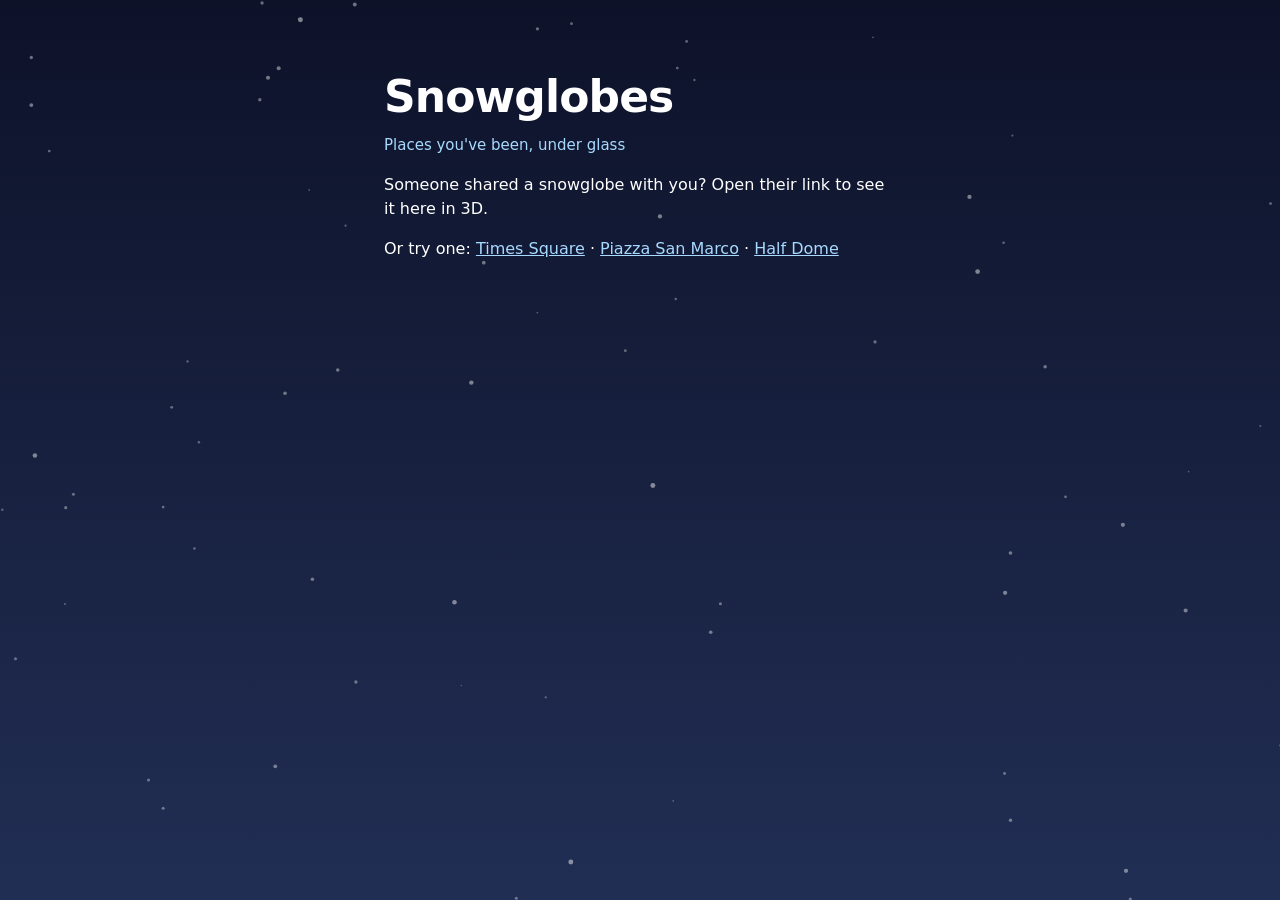
<file: docs/index.html>
<!doctype html>
<html lang="en">
<head>
    <meta charset="utf-8">
    <meta name="viewport" content="width=device-width, initial-scale=1">
    <title>Snowglobe</title>
    <link rel="stylesheet" href="https://rsms.me/inter/inter.css">
    <link rel="stylesheet" href="style.css?v=__BUILD__">
</head>
<body>
    <canvas id="snow" aria-hidden="true"></canvas>
    <main class="landing">
        <h1>Snowglobes</h1>
        <p class="subtitle">Places you've been, under glass</p>
        <p>Someone shared a snowglobe with you? Open their link to see it here in 3D.</p>
        <p class="examples">Or try one:
            <a href="globe.html?t=Times%20Square&amp;s=New%20York%2C%20United%20States&amp;lat=40.758000&amp;lon=-73.985500&amp;r=300">Times Square</a> ·
            <a href="globe.html?t=Piazza%20San%20Marco&amp;s=Venice%2C%20Italy&amp;lat=45.434100&amp;lon=12.338800&amp;r=300">Piazza San Marco</a> ·
            <a href="globe.html?t=Half%20Dome&amp;s=Yosemite%2C%20United%20States&amp;lat=37.745900&amp;lon=-119.533200&amp;r=1500">Half Dome</a>
        </p>
    </main>
    <script src="snow.js?v=__BUILD__"></script>
</body>
</html>
</file>
<file: docs/style.css>
/* Snowglobe web viewer — same night-sky look as the app (see Theme.swift). */

:root {
    --night-top: rgb(13, 18, 41);
    --night-bottom: rgb(33, 46, 84);
    --snow: #ffffff;
    --ice: rgb(168, 217, 255);
    --accent: rgb(84, 158, 237);
}

* { box-sizing: border-box; }

html, body {
    margin: 0;
    height: 100%;
    font-family: "Inter", "InterVariable", system-ui, -apple-system, sans-serif;
    color: var(--snow);
    background: linear-gradient(var(--night-top), var(--night-bottom)) fixed;
    -webkit-font-smoothing: antialiased;
}

#snow {
    position: fixed;
    inset: 0;
    width: 100%;
    height: 100%;
    pointer-events: none;
    z-index: 0;
}

h1 {
    margin: 0;
    font-size: clamp(30px, 7vw, 44px);
    font-weight: 700;
    letter-spacing: -0.02em;
}

.subtitle {
    margin: 4px 0 0;
    color: var(--ice);
    font-size: 15px;
}

a { color: var(--ice); }

/* Landing page */
.landing {
    position: relative;
    z-index: 1;
    max-width: 560px;
    margin: 0 auto;
    padding: 64px 24px;
    line-height: 1.5;
}

/* Globe page */
.globe-page {
    position: relative;
    z-index: 1;
    display: flex;
    flex-direction: column;
    min-height: 100%;
    max-width: 720px;
    margin: 0 auto;
    padding: 28px 20px 20px;
}

.globe-page header { margin-bottom: 8px; }

.stage {
    position: relative;
    flex: 1;
    min-height: 360px;
}

#globe {
    display: block;
    width: 100%;
    height: 100%;
    touch-action: none;
    cursor: grab;
}

#globe:active { cursor: grabbing; }

.glass-pill {
    padding: 10px 16px;
    border-radius: 999px;
    background: rgba(255, 255, 255, 0.10);
    border: 1px solid rgba(255, 255, 255, 0.18);
    backdrop-filter: blur(16px);
    -webkit-backdrop-filter: blur(16px);
    font-size: 13px;
    color: rgba(255, 255, 255, 0.8);
}

.actions {
    display: flex;
    justify-content: center;
    margin-top: 14px;
}

.shake-button {
    font: inherit;
    font-size: 15px;
    font-weight: 600;
    color: var(--snow);
    padding: 12px 24px;
    cursor: pointer;
    -webkit-tap-highlight-color: transparent;
}

.shake-button:active { background: rgba(255, 255, 255, 0.2); }

.hint {
    align-self: center;
    margin-top: 10px;
    text-align: center;
}

/* Loading card, in the middle of the glass while the place loads. */
.status {
    position: absolute;
    left: 50%;
    top: 44%;
    transform: translate(-50%, -50%);
    max-width: min(90%, 360px);
    text-align: center;
    border-radius: 18px;
    padding: 12px 18px;
}

.status[hidden] { display: none; }

.status-row {
    display: flex;
    align-items: center;
    justify-content: center;
    gap: 10px;
}

.spinner {
    display: none;
    flex: none;
    width: 15px;
    height: 15px;
    border-radius: 50%;
    border: 2px solid rgba(255, 255, 255, 0.25);
    border-top-color: var(--ice);
    animation: spin 0.9s linear infinite;
}

.status.loading .spinner { display: block; }

@keyframes spin { to { transform: rotate(360deg); } }

.progress {
    height: 4px;
    margin-top: 10px;
    border-radius: 2px;
    background: rgba(255, 255, 255, 0.15);
    overflow: hidden;
}

.progress[hidden] { display: none; }

.progress-fill {
    width: 0;
    height: 100%;
    border-radius: 2px;
    background: var(--ice);
    transition: width 0.3s ease-out;
}

@media (prefers-reduced-motion: reduce) {
    .spinner { animation-duration: 2.4s; }
    .progress-fill { transition: none; }
}

/* Google requires its name and the data credits to stay visible with the 3D content. */
.credits {
    margin-top: 16px;
    font-size: 11px;
    color: rgba(255, 255, 255, 0.75);
    display: flex;
    flex-wrap: wrap;
    align-items: center;
    gap: 6px;
}

.credits strong { font-size: 12px; }
.credits img { height: 16px; }

footer {
    margin-top: 18px;
    font-size: 12px;
    color: rgba(255, 255, 255, 0.5);
}
</file>
